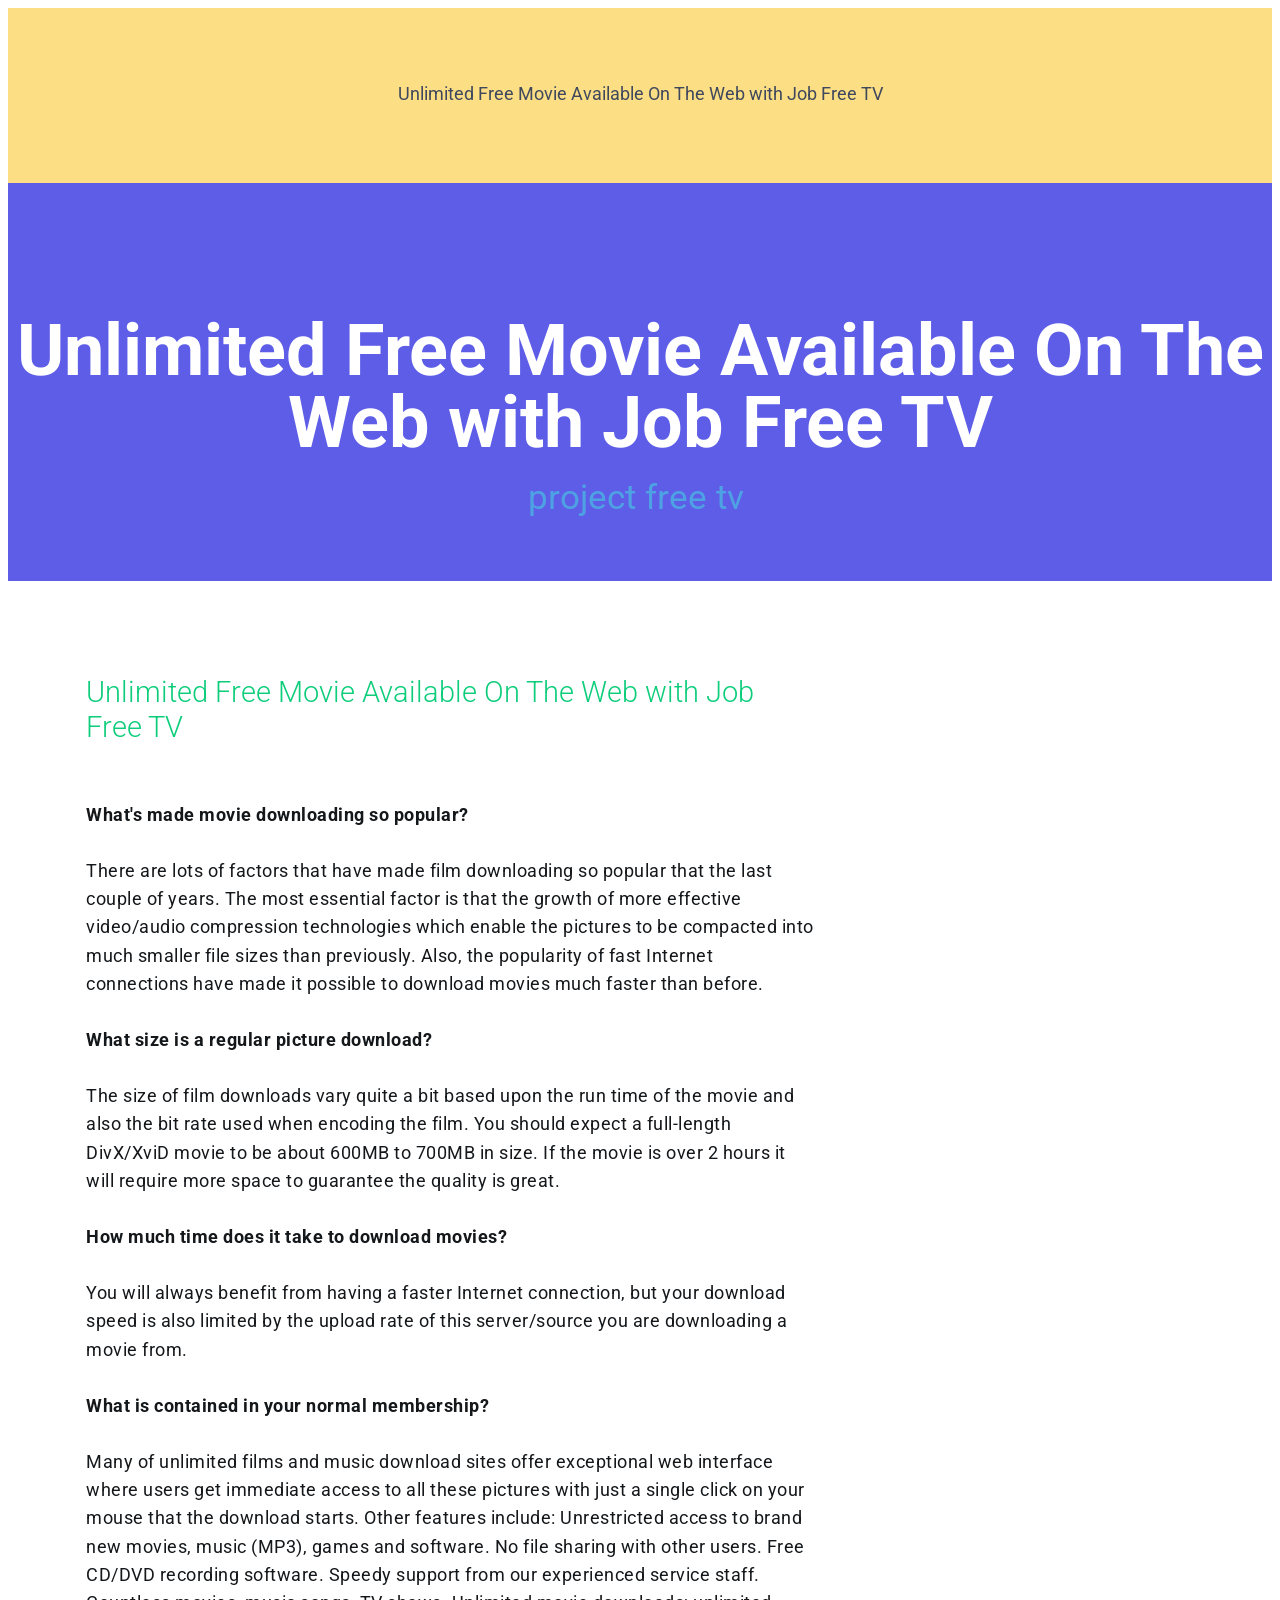
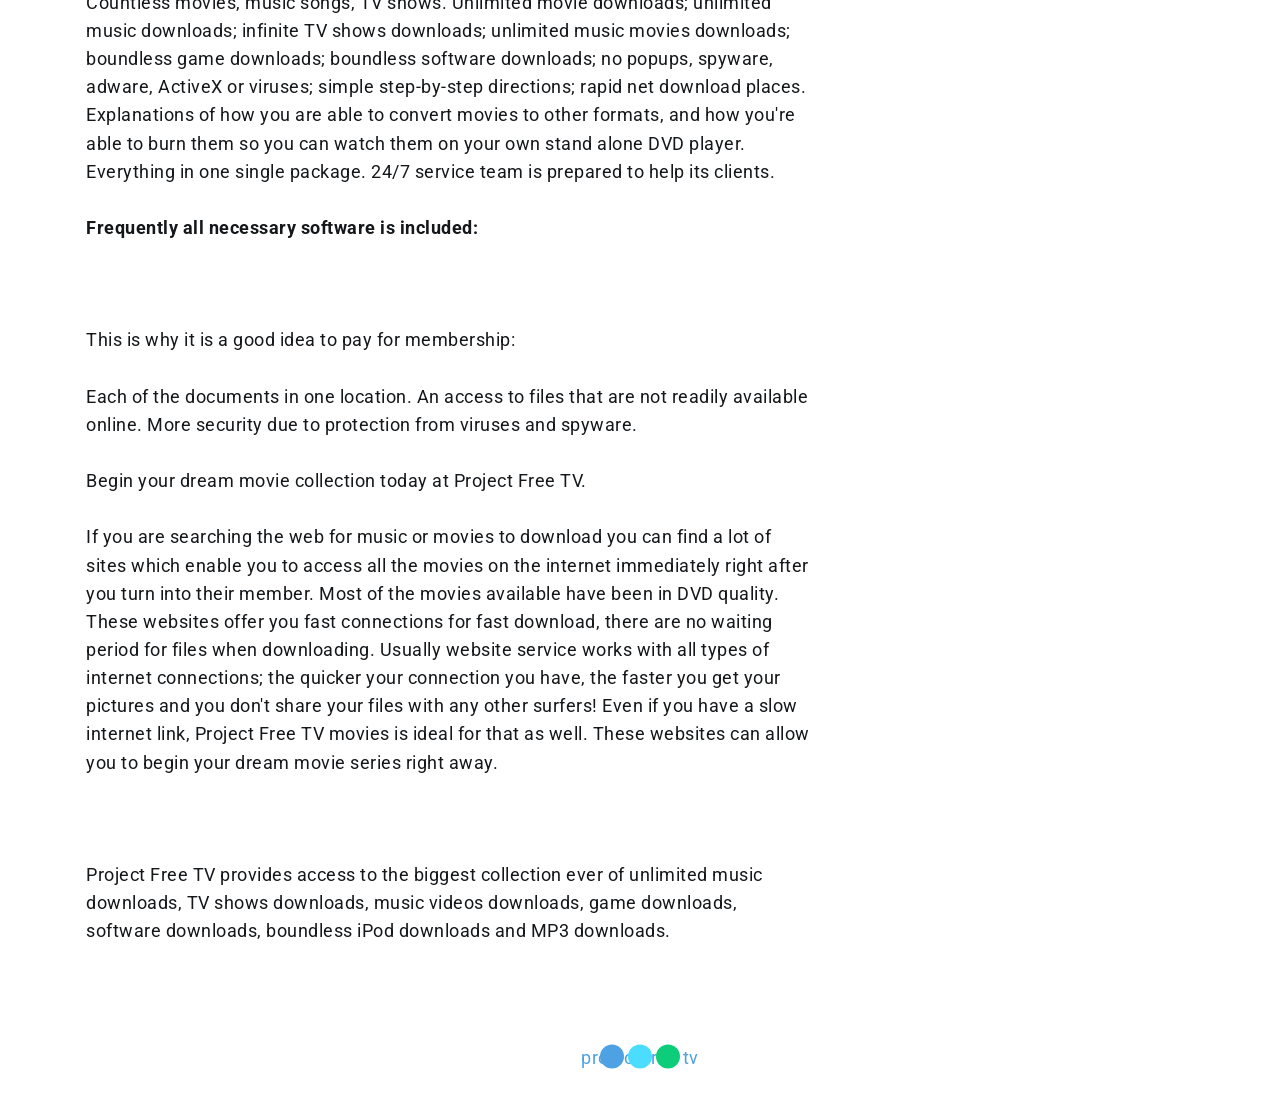
<file: index.html>
<!DOCTYPE html>
<html amp >
<head>
  <!-- Site made with Mobirise Website Builder v4.12.3, https://mobirise.com -->
  <meta charset="UTF-8">
  <meta http-equiv="X-UA-Compatible" content="IE=edge">
  <meta name="generator" content="Mobirise v4.12.3, mobirise.com">
  <meta name="twitter:card" content="summary_large_image"/>
  <meta name="twitter:image:src" content="assets/images/index-meta.jpeg">
  <meta property="og:image" content="assets/images/index-meta.jpeg">
  <meta name="twitter:title" content="  Unlimited Free Movie Available On The Web with Job Free TV">
  <meta name="viewport" content="width=device-width, initial-scale=1, minimum-scale=1">
  <link rel="shortcut icon" href="assets/images/favicon-90x90-90x81.png" type="image/x-icon">
  <meta name="description" content="Unlimited Free Movie Available On The Web with Job Free TV
project free tv ">
  <meta name="amp-script-src" content="">
  
  <title>  Unlimited Free Movie Available On The Web with Job Free TV</title>
  
<link rel="canonical" href="./">
 <style amp-boilerplate>body{-webkit-animation:-amp-start 8s steps(1,end) 0s 1 normal both;-moz-animation:-amp-start 8s steps(1,end) 0s 1 normal both;-ms-animation:-amp-start 8s steps(1,end) 0s 1 normal both;animation:-amp-start 8s steps(1,end) 0s 1 normal both}@-webkit-keyframes -amp-start{from{visibility:hidden}to{visibility:visible}}@-moz-keyframes -amp-start{from{visibility:hidden}to{visibility:visible}}@-ms-keyframes -amp-start{from{visibility:hidden}to{visibility:visible}}@-o-keyframes -amp-start{from{visibility:hidden}to{visibility:visible}}@keyframes -amp-start{from{visibility:hidden}to{visibility:visible}}</style>
<noscript><style amp-boilerplate>body{-webkit-animation:none;-moz-animation:none;-ms-animation:none;animation:none}</style></noscript>
<link href="https://fonts.googleapis.com/css?family=Roboto:100,100i,300,300i,400,400i,500,500i,700,700i,900,900i&display=swap" rel="stylesheet">
 
 <style amp-custom> 
div,span,h1,h2,h3,h4,h5,h6,p,blockquote,a,ol,ul,li,figcaption,textarea,input{font: inherit;}*{-webkit-box-sizing: border-box;box-sizing: border-box;outline: none;}*:focus{outline: none;}body{position: relative;font-style: normal;line-height: 1;color: #3f485d;}section{background-color: #eeeeee;background-position: 50% 50%;background-repeat: no-repeat;background-size: cover;overflow: hidden;padding: 30px 0;}h1,h2,h3,h4,h5,h6{margin: 0;padding: 0;}p,li,blockquote{letter-spacing: 0.5px;line-height: 1.7;}ul,ol,blockquote,p{margin-bottom: 0;margin-top: 0;}a{cursor: pointer;}a,a:hover{text-decoration: none;}a.mbr-iconfont:hover{text-decoration: none;}h1,h2,h3,h4,h5,h6,.display-1,.display-2,.display-4,.display-5,.display-7{word-break: break-word;word-wrap: break-word;}b,strong{font-weight: bold;}blockquote{padding: 10px 0 10px 20px;position: relative;border-left: 3px solid;}input:-webkit-autofill,input:-webkit-autofill:hover,input:-webkit-autofill:focus,input:-webkit-autofill:active{-webkit-transition-delay: 9999s;transition-delay: 9999s;-webkit-transition-property: background-color,color;-o-transition-property: background-color,color;transition-property: background-color,color;}html,body{height: auto;min-height: 100vh;}.mbr-section-title{margin: 0;padding: 0;font-style: normal;line-height: 1.2;width: 100%;}.mbr-section-subtitle{line-height: 1.3;width: 100%;}.mbr-text{font-style: normal;line-height: 1.6;width: 100%;}.mbr-white{color: #ffffff;}.mbr-black{color: #000000;}.align-left{text-align: left;}.align-left .list-item{justify-content: flex-start;}.align-center{text-align: center;}.align-center .list-item{justify-content: center;}.align-right{text-align: right;}.align-right .list-item{justify-content: flex-end;}@media (max-width: 767px){.align-left,.align-center,.align-right{text-align: center;}.align-left .list-item,.align-center .list-item,.align-right .list-item{justify-content: center;}}.mbr-light{font-weight: 300;}.mbr-regular{font-weight: 400;}.mbr-semibold{font-weight: 500;}.mbr-bold{font-weight: 700;}.icons-list a{margin: 0 1rem 0 0;}.icons-list a:last-child{margin: 0;}.mbr-figure{align-self: center;}.hidden{visibility: hidden;}.super-hide{display: none;}.inactive{-webkit-user-select: none;-moz-user-select: none;-ms-user-select: none;user-select: none;pointer-events: none;-webkit-user-drag: none;user-drag: none;}.mbr-overlay{position: absolute;bottom: 0;left: 0;right: 0;top: 0;z-index: 0;}.map-placeholder{display: none;}.google-map,.google-map iframe{position: relative;width: 100%;height: 400px;}amp-img{width: 100%;}amp-img img{max-height: 100%;max-width: 100%;}img.mbr-temp{width: 100%;}.rounded{border-radius: 50%;}.is-builder .nodisplay + img[async],.is-builder .nodisplay + img[decoding="async"],.is-builder amp-img > a + img[async],.is-builder amp-img > a + img[decoding="async"]{display: none;}html:not(.is-builder) amp-img > a{position: absolute;top: 0;bottom: 0;left: 0;right: 0;z-index: 1;}.is-builder .temp-amp-sizer{position: absolute;}.is-builder amp-youtube .temp-amp-sizer,.is-builder amp-vimeo .temp-amp-sizer{position: static;}.mobirise-spinner{position: absolute;top: 50%;left: 40%;margin-left: 10%;-webkit-transform: translate3d(-50%,-50%,0);z-index: 4;}.mobirise-spinner em{width: 24px;height: 24px;background: #3ac;border-radius: 100%;display: inline-block;-webkit-animation: slide 1s infinite;}.mobirise-spinner em:nth-child(1){-webkit-animation-delay: 0.1s;}.mobirise-spinner em:nth-child(2){-webkit-animation-delay: 0.2s;}.mobirise-spinner em:nth-child(3){-webkit-animation-delay: 0.3s;}@-moz-keyframes slide{0%{-webkit-transform: scale(1);}50%{opacity: 0.3;-webkit-transform: scale(2);}100%{-webkit-transform: scale(1);}}@-webkit-keyframes slide{0%{-webkit-transform: scale(1);}50%{opacity: 0.3;-webkit-transform: scale(2);}100%{-webkit-transform: scale(1);}}@-o-keyframes slide{0%{-webkit-transform: scale(1);}50%{opacity: 0.3;-webkit-transform: scale(2);}100%{-webkit-transform: scale(1);}}@keyframes slide{0%{-webkit-transform: scale(1);}50%{opacity: 0.3;-webkit-transform: scale(2);}100%{-webkit-transform: scale(1);}}.mobirise-loader .amp-active > div{display: none;}.mbr-flex{display: flex;}.flex-wrap{flex-wrap: wrap;}.mbr-jc-s{justify-content: flex-start;}.mbr-jc-c{justify-content: center;}.mbr-jc-e{justify-content: flex-end;}.mbr-row-reverse{flex-direction: row-reverse;}.mbr-column{flex-direction: column;}amp-img,img{height: 100%;width: 100%;}.hidden-slide{display: none;}.visible-slide{display: flex;}.iconfont-wrapper{display: inline-block;}section,.container,.container-fluid{position: relative;word-wrap: break-word;}.mbr-fullscreen .mbr-overlay{min-height: 100vh;}.mbr-fullscreen{display: flex;align-items: center;height: 100vh;min-height: 100vh;padding: 3rem 0;}.container{padding: 0 1rem;width: 100%;margin-right: auto;margin-left: auto;}@media (max-width: 767px){.container{max-width: 540px;}} @media (min-width: 768px){.container{max-width: 720px;}} @media (min-width: 992px){.container{max-width: 960px;}} @media (min-width: 1200px){.container{max-width: 1140px;}}.container-fluid{width: 100%;padding: 0 1rem;}.btn{position: relative;font-weight: 400;margin: 0.4rem 0.5rem;border: 2px solid;font-style: normal;white-space: normal;transition: all 0.3s ease-in-out,box-shadow 2s ease-in-out,-webkit-box-shadow 2s ease-in-out;display: inline-flex;align-items: center;justify-content: center;word-break: break-word;line-height: 1;letter-spacing: 2px;}.btn-form{padding: 1rem 2rem;}.btn-form:hover{cursor: pointer;}.btn{padding: 1rem 2rem;border-radius: 0px;}.btn-sm{padding: 0.6rem 0.8rem;border-radius: 0px;}.btn-md{padding: 1rem 2rem;border-radius: 0px;}.btn-lg{padding: 1.2rem 3.2rem;border-radius: 0px;}form .btn,form .mbr-section-btn{margin: 0;}.note-popover .btn:after{display: none;}.mbr-section-btn{margin: 0 -0.25rem;font-size: 0;}nav .mbr-section-btn{margin-left: 0rem;margin-right: 0rem;}.btn .mbr-iconfont,.btn.btn-md .mbr-iconfont{cursor: pointer;margin: 0 0.8rem 0 0;}.btn-sm .mbr-iconfont{margin: 0 0.5rem 0 0;}[type="submit"]{-webkit-appearance: none;}section.menu{min-height: 70px;}.menu-container{display: flex;-webkit-box-pack: justify;-ms-flex-pack: justify;justify-content: space-between;align-items: center;min-height: 70px;}@media (max-width: 991px){.menu-container{max-width: 100%;padding: 0.5rem 1rem;}} @media (max-width: 767px){.menu-container{padding: 0.5rem 1rem;}}.navbar{z-index: 100;width: 100%;}.navbar-fixed-top{position: fixed;top: 0;}.navbar-brand{display: flex;align-items: center;word-break: break-word;z-index: 1;}.navbar-logo{margin: 0 0.8rem 0 0;}@media (max-width: 767px){.navbar-logo amp-img{max-height: 35px;max-width: 35px;}}.navbar-caption-wrap{display: flex;}.navbar .navbar-collapse{display: flex;-ms-flex-preferred-size: auto;flex-basis: auto;align-items: center;justify-content: flex-end;}@media (max-width: 991px){.navbar .navbar-collapse{display: none;position: absolute;top: 0;right: 0;height: 100vh;padding: 70px 2rem 1rem;z-index: 1;}}@media (max-width: 991px){.navbar.opened .navbar-collapse.show,.navbar.opened .navbar-collapse.collapsing{display: block;}.is-builder .navbar-collapse{position: fixed;}}.navbar-nav{list-style-type: none;display: flex;flex-wrap: wrap;padding-left: 0;min-width: 10rem;}@media (max-width: 991px){.navbar-nav{flex-direction: column;}} .navbar-nav .mbr-iconfont{margin: 0 0.2rem 0 0;}.nav-item{word-break: break-all;}.nav-link{display: flex;align-items: center;justify-content: center;}.nav-link,.navbar-caption{transition: all 0.2s;letter-spacing: 1px;}.nav-dropdown .dropdown-menu{min-width: 10rem;position: absolute;left: 0;padding: 1.25rem 0;}.nav-dropdown .dropdown-menu .dropdown-item{line-height: 2;display: flex;justify-content: center;align-items: center;padding: 0.25rem 1.5rem;white-space: nowrap;}.nav-dropdown .dropdown-menu .dropdown{position: relative;}.dropdown-menu .dropdown:hover > .dropdown-menu{opacity: 1;pointer-events: all;}.nav-dropdown .dropdown-submenu{top: 0;left: 100%;margin: 0;}.nav-item.dropdown{position: relative;}.nav-item.dropdown .dropdown-menu{opacity: 0;pointer-events: none;}.nav-item.dropdown:hover > .dropdown-menu{opacity: 1;pointer-events: all;}.link.dropdown-toggle:after{content: "";margin-left: 0.25rem;border-top: 0.35em solid;border-right: 0.35em solid transparent;border-left: 0.35em solid transparent;border-bottom: 0;}.navbar .dropdown.open > .dropdown-menu{display: block;}@media (max-width: 991px){.is-builder .nav-dropdown .dropdown-menu{position: relative;}.nav-dropdown .dropdown-submenu{left: 0;}.nav-dropdown .dropdown-menu .dropdown-item{padding: 0.25rem 1.5rem;margin: 0;justify-content: center;}.nav-dropdown .dropdown-menu .dropdown-item:after{right: auto;}.navbar.opened .dropdown-menu{top: 0;}.dropdown-toggle[data-toggle="dropdown-submenu"]:after{content: "";margin-left: 0.25rem;border-top: 0.35em solid;border-right: 0.35em solid transparent;border-left: 0.35em solid transparent;border-bottom: 0;top: 55%;}}.navbar-buttons{display: flex;flex-wrap: wrap;align-items: center;justify-content: center;}@media (max-width: 991px){.navbar-buttons{flex-direction: column;}}.menu-social-list{display: flex;align-items: center;justify-content: center;flex-wrap: wrap;}.menu-social-list a{margin: 0 0.5rem;}.menu-social-list a span{font-size: 1.5rem;}button.navbar-toggler{position: absolute;right: 20px;top: 25px;width: 31px;height: 20px;cursor: pointer;transition: all .2s;-ms-flex-item-align: center;-ms-grid-row-align: center;align-self: center;}.hamburger span{position: absolute;right: 0;width: 30px;height: 2px;border-right: 5px;}.hamburger span:nth-child(1){top: 0;transition: all .2s;}.hamburger span:nth-child(2){top: 8px;transition: all .15s;}.hamburger span:nth-child(3){top: 8px;transition: all .15s;}.hamburger span:nth-child(4){top: 16px;transition: all .2s;}nav.opened .navbar-toggler:not(.hide) .hamburger span:nth-child(4),nav.opened .navbar-toggler:not(.hide) .hamburger span:nth-child(1){top: 8px;width: 0;opacity: 0;right: 50%;transition: all .2s;}nav.opened .navbar-toggler:not(.hide) .hamburger span:nth-child(2){transform: rotate(-45deg);transition: all .25s;}nav.opened .navbar-toggler:not(.hide) .hamburger span:nth-child(3){transform: rotate(45deg);transition: all .25s;}.ampstart-btn.hamburger{position: absolute;top: 25px;right: 20px;margin-left: auto;height: 20px;width: 30px;background: none;border: none;cursor: pointer;z-index: 1000;}@media (min-width: 992px){.ampstart-btn,amp-sidebar{display: none;}.dropdown-menu .dropdown-toggle:after{content: "";border-bottom: 0.35em solid transparent;border-left: 0.35em solid;border-right: 0;border-top: 0.35em solid transparent;margin-left: 0.3rem;margin-top: -0.3077em;position: absolute;right: 1.1538em;top: 50%;}}.close-sidebar{width: 30px;height: 30px;position: relative;cursor: pointer;background-color: transparent;border: none;}.close-sidebar span{position: absolute;left: 0;width: 30px;height: 2px;border-right: 5px;top: 14px;}.close-sidebar span:nth-child(1){transform: rotate(-45deg);}.close-sidebar span:nth-child(2){transform: rotate(45deg);}.builder-sidebar{position: relative;height: 100vh;min-width: 10rem;z-index: 1030;padding: 1rem 2rem;max-width: 20rem;}.builder-sidebar .dropdown:hover > .dropdown-menu{position: relative;text-align: center;}section.sidebar-open:before{content: '';position: fixed;top: 0;bottom: 0;right: 0;left: 0;background-color: rgba(0,0,0,0.2);z-index: 1040;}.is-builder section.horizontal-menu .ampstart-btn{display: none;}.is-builder section.horizontal-menu .dropdown-menu{z-index: auto;opacity: 1;pointer-events: auto;}.is-builder .menu{overflow: visible;}#sidebar{background-color: transparent;}.card-title{margin: 0;}.card{position: relative;background-color: transparent;border: none;border-radius: 0;width: 100%;padding: 0 1rem;}@media (max-width: 767px){.card:not(.last-child){padding-bottom: 30px;}} .card .card-img{width: auto;border-radius: 0;}.card .card-wrapper{height: 100%;}@media (max-width: 767px){.card .card-wrapper{flex-direction: column;}} .card img{height: 100%;-o-object-fit: cover;object-fit: cover;-o-object-position: center;object-position: center;}.card-inner,.items-list{display: flex;flex-direction: column;}.items-list{list-style-type: none;padding: 0;}.items-list .list-item{padding: 1rem 2rem;}.card-head{padding: 1.5rem 2rem;}.card-price-wrap{padding: 1rem 2rem;}.card-button{padding: 1rem;margin: 0;}.timeline-wrap{position: relative;}.timeline-wrap .iconBackground{position: absolute;left: 50%;width: 20px;height: 20px;line-height: 30px;text-align: center;border-radius: 50%;font-size: 30px;display: inline-block;background-color: #000000;top: 20px;margin: 0 0 0 -10px;}@media (max-width: 767px){.timeline-wrap .iconBackground{left: 0;}}.separline{position: relative;}@media (max-width: 767px){.separline:not(.last-child){padding-bottom: 2rem;}} .separline:before{position: absolute;content: "";width: 2px;background-color: #000000;left: calc(50% - 1px);height: calc(100% - 20px);top: 40px;}@media (max-width: 767px){.separline:before{left: 0;}}.gallery-img-wrap{position: relative;height: 100%;}.gallery-img-wrap:hover{cursor: pointer;}.gallery-img-wrap:hover .icon-wrap,.gallery-img-wrap:hover .caption-on-hover{opacity: 1;}.gallery-img-wrap:hover:after{opacity: .5;}.gallery-img-wrap amp-img{height: 100%;}.gallery-img-wrap:after{content: "";position: absolute;top: 0;bottom: 0;left: 0;right: 0;background: #000;opacity: 0;transition: opacity 0.2s;pointer-events: none;}.gallery-img-wrap .icon-wrap,.gallery-img-wrap .img-caption{z-index: 3;pointer-events: none;position: absolute;}.gallery-img-wrap .icon-wrap,.gallery-img-wrap .caption-on-hover{opacity: 0;transition: opacity 0.2s;}.gallery-img-wrap .icon-wrap{left: 50%;top: 50%;transform: translate(-50%,-50%);background-color: #fff;padding: .5rem;border-radius: 50%;}.gallery-img-wrap .amp-iconfont{color: #000;font-size: 1rem;width: 1rem;display: block;}.gallery-img-wrap .img-caption{left: 0;right: 0;}.gallery-img-wrap .img-caption.caption-top{top: 0;}.gallery-img-wrap .img-caption.caption-bottom{bottom: 0;}.gallery-img-wrap .img-caption:not(.caption-on-hover):after{content: "";position: absolute;top: 0;left: 0;right: 0;height: 100%;transition: opacity 0.2s;z-index: -1;pointer-events: none;}@media (max-width: 767px){.gallery-img-wrap:after,.gallery-img-wrap:hover:after,.gallery-img-wrap .icon-wrap{display: none;}.gallery-img-wrap .caption-on-hover{opacity: 1;}}.is-builder .gallery-img-wrap .icon-wrap,.is-builder .gallery-img-wrap .img-caption > *{pointer-events: all;}.amp-carousel-button,.dots-wrapper .dots span{transition: all 0.4s;cursor: pointer;outline: none;}.amp-carousel-button{width: 50px;height: 50px;border-radius: 50%;}.dots-wrapper .dots{display: inline-block;margin: 4px 8px;}.dots-wrapper .dots span{display: block;border-radius: 12px;height: 24px;width: 24px;background-color: #ffffff;border: 10px solid #cccccc;opacity: 0.5;}.dots-wrapper .dots span.current{width: 40px;}.dots-wrapper .dots span:hover,.dots-wrapper .dots span.current{opacity: 1;}.amp-carousel-button-next:after{right: 1rem;}.amp-carousel-button-prev:after{left: 1rem;}button.btn-img{cursor: pointer;}.is-builder .preview button.btn-img{opacity: 0.5;position: relative;pointer-events: none;}amp-image-lightbox,.lightbox{background: rgba(0,0,0,0.8);display: flex;flex-wrap: wrap;align-items: center;justify-content: center;width: 100%;height: 100%;overflow: auto;}amp-image-lightbox a.control,.lightbox a.control{position: absolute;cursor: default;top: 0;right: 0;}amp-image-lightbox .close,.lightbox .close{background: none;border: none;position: absolute;top: 16px;right: 16px;height: 32px;width: 32px;cursor: pointer;z-index: 1000;}amp-image-lightbox .close:before,amp-image-lightbox .close:after,.lightbox .close:before,.lightbox .close:after{position: absolute;top: 0;right: 16px;content: ' ';height: 32px;width: 2px;background-color: #fff;}amp-image-lightbox .close:before,.lightbox .close:before{transform: rotate(45deg);}amp-image-lightbox .close:after,.lightbox .close:after{transform: rotate(-45deg);}amp-image-lightbox .video-block,.lightbox .video-block{width: 100%;}div[submit-success] > *,div[submit-error] > *{padding: 15px;margin-bottom: 1rem;}.form-block{z-index: 1;background-color: transparent;padding: 30px;position: relative;overflow: hidden;}.form-block .mbr-overlay{z-index: -1;}@media (max-width: 991px){.form-block{padding: 15px;}}form input,form textarea,form select{padding: 15px 0.5rem;line-height: 1.45;width: 100%;background: #ffffff;border-width: 1px;border-style: solid;border-color: #767676;border-radius: 0;color: #000000;}form input[type="checkbox"],form input[type="radio"]{border: none;background: none;width: auto;}form .field{padding-bottom: 0.5rem;padding-top: 0.5rem;}form textarea.field-input{height: 200px;}form .fieldset{display: flex;justify-content: center;flex-wrap: wrap;align-items: center;}textarea[type="hidden"]{display: none;}.form-check{margin-bottom: 0;}.form-check-label{padding-left: 0;}.form-check-input{position: relative;margin: 4px;}.form-check-inline{display: inline-flex;align-items: center;padding-left: 0;margin-right: .75rem;}.mbr-row,.mbr-form-row{display: -webkit-box;display: -ms-flexbox;display: flex;-ms-flex-wrap: wrap;flex-wrap: wrap;margin-left: -1rem;margin-right: -1rem;}.mbr-form-row{margin-left: -0.5rem;margin-right: -0.5rem;}.mbr-form-row > [class*="mbr-col"]{padding-left: 0.5rem;padding-right: 0.5rem;}@media (max-width: 767px){.mbr-col,.mbr-col-auto{padding-right: 1rem;padding-left: 1rem;}.mbr-col-sm-12{-ms-flex: 0 0 100%;-webkit-box-flex: 0;flex: 0 0 100%;max-width: 100%;padding-right: 1rem;padding-left: 1rem;}}@media (min-width: 768px){.mbr-col,.mbr-col-auto{padding-right: 1rem;padding-left: 1rem;}.mbr-col-md-2{-ms-flex: 0 0 16.6666666667%;-webkit-box-flex: 0;flex: 0 0 16.6666666667%;max-width: 16.6666666667%;padding-right: 1rem;padding-left: 1rem;}.mbr-col-md-3{-ms-flex: 0 0 25%;-webkit-box-flex: 0;flex: 0 0 25%;max-width: 25%;padding-right: 1rem;padding-left: 1rem;}.mbr-col-md-4{-ms-flex: 0 0 33.3333333333%;-webkit-box-flex: 0;flex: 0 0 33.3333333333%;max-width: 33.3333333333%;padding-right: 1rem;padding-left: 1rem;}.mbr-col-md-5{-ms-flex: 0 0 41.6666666667%;-webkit-box-flex: 0;flex: 0 0 41.6666666667%;max-width: 41.6666666667%;padding-right: 1rem;padding-left: 1rem;}.mbr-col-md-6{-ms-flex: 0 0 50%;-webkit-box-flex: 0;flex: 0 0 50%;max-width: 50%;padding-right: 1rem;padding-left: 1rem;}.mbr-col-md-7{-ms-flex: 0 0 58.3333333333%;-webkit-box-flex: 0;flex: 0 0 58.3333333333%;max-width: 58.3333333333%;padding-right: 1rem;padding-left: 1rem;}.mbr-col-md-8{-ms-flex: 0 0 66.6666666667%;-webkit-box-flex: 0;flex: 0 0 66.6666666667%;max-width: 66.6666666667%;padding-right: 1rem;padding-left: 1rem;}.mbr-col-md-10{-ms-flex: 0 0 83.3333333333%;-webkit-box-flex: 0;flex: 0 0 83.3333333333%;max-width: 83.3333333333%;padding-right: 1rem;padding-left: 1rem;}.mbr-col-md-12{-ms-flex: 0 0 100%;-webkit-box-flex: 0;flex: 0 0 100%;max-width: 100%;padding-right: 1rem;padding-left: 1rem;}}.mbr-col{-ms-flex: 1 1 auto;-webkit-box-flex: 1;flex: 1 1 auto;max-width: 100%;}.mbr-col-auto{-ms-flex: 0 0 auto;flex: 0 0 auto;width: auto;}@media (min-width: 992px){.mbr-col,.mbr-col-auto{padding-right: 1rem;padding-left: 1rem;}.mbr-col-lg-2{-ms-flex: 0 0 16.6666666667%;-webkit-box-flex: 0;flex: 0 0 16.6666666667%;max-width: 16.6666666667%;padding-right: 1rem;padding-left: 1rem;}.mbr-col-lg-3{-ms-flex: 0 0 25%;-webkit-box-flex: 0;flex: 0 0 25%;max-width: 25%;padding-right: 1rem;padding-left: 1rem;}.mbr-col-lg-4{-ms-flex: 0 0 33.3333333333%;-webkit-box-flex: 0;flex: 0 0 33.3333333333%;max-width: 33.3333333333%;padding-right: 1rem;padding-left: 1rem;}.mbr-col-lg-5{-ms-flex: 0 0 41.6666666667%;-webkit-box-flex: 0;flex: 0 0 41.6666666667%;max-width: 41.6666666667%;padding-right: 1rem;padding-left: 1rem;}.mbr-col-lg-6{-ms-flex: 0 0 50%;-webkit-box-flex: 0;flex: 0 0 50%;max-width: 50%;padding-right: 1rem;padding-left: 1rem;}.mbr-col-lg-7{-ms-flex: 0 0 58.3333333333%;-webkit-box-flex: 0;flex: 0 0 58.3333333333%;max-width: 58.3333333333%;padding-right: 1rem;padding-left: 1rem;}.mbr-col-lg-8{-ms-flex: 0 0 66.6666666667%;-webkit-box-flex: 0;flex: 0 0 66.6666666667%;max-width: 66.6666666667%;padding-right: 1rem;padding-left: 1rem;}.mbr-col-lg-9{-ms-flex: 0 0 75%;-webkit-box-flex: 0;flex: 0 0 75%;max-width: 75%;padding-right: 1rem;padding-left: 1rem;}.mbr-col-lg-10{-ms-flex: 0 0 83.3333333333%;-webkit-box-flex: 0;flex: 0 0 83.3333333333%;max-width: 83.3333333333%;padding-right: 1rem;padding-left: 1rem;}.mbr-col-lg-12{-ms-flex: 0 0 100%;-webkit-box-flex: 0;flex: 0 0 100%;max-width: 100%;padding-right: 1rem;padding-left: 1rem;}}@media (min-width: 992px){.lg-pb{padding-bottom: 3rem;}}@media (max-width: 991px){.md-pb{padding-bottom: 3rem;}}.mbr-pt-1,.mbr-py-1{padding-top: 10px;}.mbr-pb-1,.mbr-py-1{padding-bottom: 10px;}.mbr-px-1{padding-left: 10px;padding-right: 10px;}.mbr-p-1{padding: 10px;}.mbr-pt-2,.mbr-py-2{padding-top: 1rem;}.mbr-pb-2,.mbr-py-2{padding-bottom: 1rem;}.mbr-px-2{padding-left: 1rem;padding-right: 1rem;}.mbr-p-2{padding: 1rem;}.mbr-pt-3,.mbr-py-3{padding-top: 25px;}.mbr-pb-3,.mbr-py-3{padding-bottom: 25px;}.mbr-px-3{padding-left: 25px;padding-right: 25px;}.mbr-p-3{padding: 25px;}.mbr-pt-4,.mbr-py-4{padding-top: 2rem;}.mbr-pb-4,.mbr-py-4{padding-bottom: 2rem;}.mbr-px-4{padding-left: 2rem;padding-right: 2rem;}.mbr-p-4{padding: 2rem;}.mbr-pt-5,.mbr-py-5{padding-top: 3rem;}.mbr-pb-5,.mbr-py-5{padding-bottom: 3rem;}.mbr-px-5{padding-left: 3rem;padding-right: 3rem;}.mbr-p-5{padding: 3rem;}@media (max-width: 991px){.mbr-py-4,.mbr-py-5{padding-top: 1rem;padding-bottom: 1rem;}.mbr-px-4,.mbr-px-5{padding-left: 1rem;padding-right: 1rem;}.mbr-p-3,.mbr-p-4,.mbr-p-5{padding: 1rem;}}.mbr-ml-auto{margin-left: auto;}.mbr-mr-auto{margin-right: auto;}.mbr-m-auto{margin: auto;}#scrollToTopMarker{position: absolute;width: 0px;height: 0px;top: 300px;}#scrollToTopButton{position: fixed;bottom: 25px;right: 25px;opacity: .4;z-index: 5000;font-size: 32px;height: 60px;width: 60px;border: none;border-radius: 3px;cursor: pointer;}#scrollToTopButton:focus{outline: none;}#scrollToTopButton a:before{content: '';position: absolute;height: 40%;top: 36%;width: 2px;left: calc(50% - 1px);}#scrollToTopButton a:after{content: '';position: absolute;border-top: 2px solid;border-right: 2px solid;width: 40%;height: 40%;left: calc(30% - 1px);bottom: 30%;transform: rotate(-45deg);}.is-builder #scrollToTopButton a:after{left: 30%;}a{font-style: normal;font-weight: 400;}@media (max-width: 767px){.mbr-section-btn,.mbr-section-title{text-align: center;}}
body{font-family: Roboto;}blockquote{border-color: #4ea2e3;}div[submit-success] > *{background: #0dcd7b;color: #000000;}div[submit-error] > *{background: #a0a0a0;color: #ffffff;}.display-1{font-family: 'Roboto',sans-serif;font-size: 4.5rem;}.display-2{font-family: 'Roboto',sans-serif;font-size: 2.2rem;}.display-4{font-family: 'Roboto',sans-serif;font-size: 0.9rem;}.display-5{font-family: 'Roboto',sans-serif;font-size: 1.8rem;}.display-7{font-family: 'Roboto',sans-serif;font-size: 1.1rem;}.display-1 .mbr-iconfont-btn{font-size: 4.5rem;width: 4.5rem;}.display-2 .mbr-iconfont-btn{font-size: 2.2rem;width: 2.2rem;}.display-4 .mbr-iconfont-btn{font-size: 0.9rem;width: 0.9rem;}.display-5 .mbr-iconfont-btn{font-size: 1.8rem;width: 1.8rem;}.display-7 .mbr-iconfont-btn{font-size: 1.1rem;width: 1.1rem;}@media (max-width: 768px){.display-1{font-size: 3.6rem;font-size: calc( 2.225rem + (4.5 - 2.225) * ((100vw - 20rem) / (48 - 20)));line-height: calc( 1.4 * (2.225rem + (4.5 - 2.225) * ((100vw - 20rem) / (48 - 20))));}.display-2{font-size: 1.76rem;font-size: calc( 1.42rem + (2.2 - 1.42) * ((100vw - 20rem) / (48 - 20)));line-height: calc( 1.4 * (1.42rem + (2.2 - 1.42) * ((100vw - 20rem) / (48 - 20))));}.display-4{font-size: 0.72rem;font-size: calc( 0.965rem + (0.9 - 0.965) * ((100vw - 20rem) / (48 - 20)));line-height: calc( 1.4 * (0.965rem + (0.9 - 0.965) * ((100vw - 20rem) / (48 - 20))));}.display-5{font-size: 1.44rem;font-size: calc( 1.28rem + (1.8 - 1.28) * ((100vw - 20rem) / (48 - 20)));line-height: calc( 1.4 * (1.28rem + (1.8 - 1.28) * ((100vw - 20rem) / (48 - 20))));}}.bg-primary{background-color: #4ea2e3;}.bg-success{background-color: #0dcd7b;}.bg-info{background-color: #8282e7;}.bg-warning{background-color: #767676;}.bg-danger{background-color: #a0a0a0;}.btn-primary,.btn-primary:active,.btn-primary.active{background-color: #4ea2e3;border-color: #4ea2e3;color: #ffffff;}.btn-primary:hover,.btn-primary:focus,.btn-primary.focus{color: #ffffff;background-color: #1f7dc5;border-color: #1f7dc5;}.btn-primary.disabled,.btn-primary:disabled{color: #ffffff;background-color: #1f7dc5;border-color: #1f7dc5;}.btn-secondary,.btn-secondary:active,.btn-secondary.active{background-color: #4addff;border-color: #4addff;color: #003c4a;}.btn-secondary:hover,.btn-secondary:focus,.btn-secondary.focus{color: #003c4a;background-color: #00cdfd;border-color: #00cdfd;}.btn-secondary.disabled,.btn-secondary:disabled{color: #003c4a;background-color: #00cdfd;border-color: #00cdfd;}.btn-info,.btn-info:active,.btn-info.active{background-color: #8282e7;border-color: #8282e7;color: #ffffff;}.btn-info:hover,.btn-info:focus,.btn-info.focus{color: #ffffff;background-color: #4242db;border-color: #4242db;}.btn-info.disabled,.btn-info:disabled{color: #ffffff;background-color: #4242db;border-color: #4242db;}.btn-success,.btn-success:active,.btn-success.active{background-color: #0dcd7b;border-color: #0dcd7b;color: #ffffff;}.btn-success:hover,.btn-success:focus,.btn-success.focus{color: #ffffff;background-color: #088550;border-color: #088550;}.btn-success.disabled,.btn-success:disabled{color: #ffffff;background-color: #088550;border-color: #088550;}.btn-warning,.btn-warning:active,.btn-warning.active{background-color: #767676;border-color: #767676;color: #ffffff;}.btn-warning:hover,.btn-warning:focus,.btn-warning.focus{color: #ffffff;background-color: #505050;border-color: #505050;}.btn-warning.disabled,.btn-warning:disabled{color: #ffffff;background-color: #505050;border-color: #505050;}.btn-danger,.btn-danger:active,.btn-danger.active{background-color: #a0a0a0;border-color: #a0a0a0;color: #ffffff;}.btn-danger:hover,.btn-danger:focus,.btn-danger.focus{color: #ffffff;background-color: #7a7a7a;border-color: #7a7a7a;}.btn-danger.disabled,.btn-danger:disabled{color: #ffffff;background-color: #7a7a7a;border-color: #7a7a7a;}.btn-black,.btn-black:active,.btn-black.active{background-color: #333333;border-color: #333333;color: #ffffff;}.btn-black:hover,.btn-black:focus,.btn-black.focus{color: #ffffff;background-color: #0d0d0d;border-color: #0d0d0d;}.btn-black.disabled,.btn-black:disabled{color: #ffffff;background-color: #0d0d0d;border-color: #0d0d0d;}.btn-white,.btn-white:active,.btn-white.active{background-color: #ffffff;border-color: #ffffff;color: #808080;}.btn-white:hover,.btn-white:focus,.btn-white.focus{color: #808080;background-color: #d9d9d9;border-color: #d9d9d9;}.btn-white.disabled,.btn-white:disabled{color: #808080;background-color: #d9d9d9;border-color: #d9d9d9;}.btn-white,.btn-white:active,.btn-white.active{color: #333333;}.btn-white:hover,.btn-white:focus,.btn-white.focus{color: #333333;}.btn-white.disabled,.btn-white:disabled{color: #333333;}.btn-primary-outline,.btn-primary-outline:active,.btn-primary-outline.active{background: none;border-color: #1c6faf;color: #1c6faf;}.btn-primary-outline:hover,.btn-primary-outline:focus,.btn-primary-outline.focus{color: #ffffff;background-color: #4ea2e3;border-color: #4ea2e3;}.btn-primary-outline.disabled,.btn-primary-outline:disabled{color: #ffffff;background-color: #4ea2e3;border-color: #4ea2e3;}.btn-secondary-outline,.btn-secondary-outline:active,.btn-secondary-outline.active{background: none;border-color: #00b8e3;color: #00b8e3;}.btn-secondary-outline:hover,.btn-secondary-outline:focus,.btn-secondary-outline.focus{color: #003c4a;background-color: #4addff;border-color: #4addff;}.btn-secondary-outline.disabled,.btn-secondary-outline:disabled{color: #003c4a;background-color: #4addff;border-color: #4addff;}.btn-info-outline,.btn-info-outline:active,.btn-info-outline.active{background: none;border-color: #2c2cd7;color: #2c2cd7;}.btn-info-outline:hover,.btn-info-outline:focus,.btn-info-outline.focus{color: #ffffff;background-color: #8282e7;border-color: #8282e7;}.btn-info-outline.disabled,.btn-info-outline:disabled{color: #ffffff;background-color: #8282e7;border-color: #8282e7;}.btn-success-outline,.btn-success-outline:active,.btn-success-outline.active{background: none;border-color: #076d41;color: #076d41;}.btn-success-outline:hover,.btn-success-outline:focus,.btn-success-outline.focus{color: #ffffff;background-color: #0dcd7b;border-color: #0dcd7b;}.btn-success-outline.disabled,.btn-success-outline:disabled{color: #ffffff;background-color: #0dcd7b;border-color: #0dcd7b;}.btn-warning-outline,.btn-warning-outline:active,.btn-warning-outline.active{background: none;border-color: #434343;color: #434343;}.btn-warning-outline:hover,.btn-warning-outline:focus,.btn-warning-outline.focus{color: #ffffff;background-color: #767676;border-color: #767676;}.btn-warning-outline.disabled,.btn-warning-outline:disabled{color: #ffffff;background-color: #767676;border-color: #767676;}.btn-danger-outline,.btn-danger-outline:active,.btn-danger-outline.active{background: none;border-color: #6d6d6d;color: #6d6d6d;}.btn-danger-outline:hover,.btn-danger-outline:focus,.btn-danger-outline.focus{color: #ffffff;background-color: #a0a0a0;border-color: #a0a0a0;}.btn-danger-outline.disabled,.btn-danger-outline:disabled{color: #ffffff;background-color: #a0a0a0;border-color: #a0a0a0;}.btn-black-outline,.btn-black-outline:active,.btn-black-outline.active{background: none;border-color: #000000;color: #000000;}.btn-black-outline:hover,.btn-black-outline:focus,.btn-black-outline.focus{color: #ffffff;background-color: #333333;border-color: #333333;}.btn-black-outline.disabled,.btn-black-outline:disabled{color: #ffffff;background-color: #333333;border-color: #333333;}.btn-white-outline,.btn-white-outline:active,.btn-white-outline.active{background: none;border-color: #ffffff;color: #ffffff;}.btn-white-outline:hover,.btn-white-outline:focus,.btn-white-outline.focus{color: #333333;background-color: #ffffff;border-color: #ffffff;}.text-primary{color: #4ea2e3;}.text-secondary{color: #4addff;}.text-success{color: #0dcd7b;}.text-info{color: #8282e7;}.text-warning{color: #767676;}.text-danger{color: #a0a0a0;}.text-white{color: #ffffff;}.text-black{color: #000000;}a.text-primary:hover,a.text-primary:focus{color: #1c6faf;}a.text-secondary:hover,a.text-secondary:focus{color: #00b8e3;}a.text-success:hover,a.text-success:focus{color: #076d41;}a.text-info:hover,a.text-info:focus{color: #2c2cd7;}a.text-warning:hover,a.text-warning:focus{color: #434343;}a.text-danger:hover,a.text-danger:focus{color: #6d6d6d;}a.text-white:hover,a.text-white:focus{color: #b3b3b3;}a.text-black:hover,a.text-black:focus{color: #4d4d4d;}.alert-success{background-color: #0dcd7b;}.alert-info{background-color: #8282e7;}.alert-warning{background-color: #767676;}.alert-danger{background-color: #a0a0a0;}a,a:hover{color: #4ea2e3;}.mbr-plan-header.bg-primary .mbr-plan-subtitle,.mbr-plan-header.bg-primary .mbr-plan-price-desc{color: #feffff;}.mbr-plan-header.bg-success .mbr-plan-subtitle,.mbr-plan-header.bg-success .mbr-plan-price-desc{color: #acfad9;}.mbr-plan-header.bg-info .mbr-plan-subtitle,.mbr-plan-header.bg-info .mbr-plan-price-desc{color: #ffffff;}.mbr-plan-header.bg-warning .mbr-plan-subtitle,.mbr-plan-header.bg-warning .mbr-plan-price-desc{color: #b6b6b6;}.mbr-plan-header.bg-danger .mbr-plan-subtitle,.mbr-plan-header.bg-danger .mbr-plan-price-desc{color: #e0e0e0;}.mobirise-spinner em:nth-child(1){background: #4ea2e3;}.mobirise-spinner em:nth-child(2){background: #4addff;}.mobirise-spinner em:nth-child(3){background: #0dcd7b;}#scrollToTopMarker{display: none;}#scrollToTopButton{background-color: #4ea2e3;}#scrollToTopButton a:before{background: #ffffff;}#scrollToTopButton a:after{border-top-color: #ffffff;border-right-color: #ffffff;}.cid-rEN4wo4wxs{padding-top: 60px;padding-bottom: 60px;background-color: #fcde84;}.cid-rEN4wo4wxs h1{margin-bottom: 20px;}.cid-rEN4wo4wxs .wrapper{text-align: center;}.cid-rEMVv6gQ2Q{padding-top: 60px;padding-bottom: 60px;background-color: #5d5de7;}.cid-rEMVv6gQ2Q .mbr-title{padding-bottom: 1rem;}.cid-rEMVv6gQ2Q .mbr-section-btn{padding-top: 1.5rem;}.cid-rEMVydyb6m{padding-top: 60px;padding-bottom: 60px;background-color: #ffffff;}.cid-rEMVydyb6m .mbr-text{margin-bottom: 0;color: #15181b;}.cid-rEMVydyb6m .mbr-section-title{margin: 0;color: #0dcd7b;}.cid-rEMVKaFnSt{background-color: #ffffff;padding-top: 30px;padding-bottom: 30px;}.cid-rEMVKaFnSt .image-block{margin: auto;width: 59%;}.cid-rEMVKaFnSt amp-img{text-align: center;}.cid-rEMVKaFnSt .mbr-text{margin: 0;padding: .5rem 0;color: #e63e17;}@media (max-width: 767px){.cid-rEMVKaFnSt .image-block{width: 100%;}}
.engine{position: absolute;text-indent: -2400px;text-align: center;padding: 0;top: 0;left: -2400px;}[class*="-iconfont"]{display: inline-flex;}</style>
 
  <script async  src="https://cdn.ampproject.org/v0.js"></script>
  <script async custom-element="amp-analytics" src="https://cdn.ampproject.org/v0/amp-analytics-0.1.js"></script>
  <script async custom-element="amp-social-share" src="https://cdn.ampproject.org/v0/amp-social-share-0.1.js"></script>
  
  
</head>
<body>
  <section class="social-share cid-rEN4wo4wxs" id="social-share-5">

    

    <div class="wrapper">
        <h1 class="mbr-fonts-style align-center display-7">
            
        <div><br></div><div>
</div><div>Unlimited Free Movie Available On The Web with Job Free TV</div></h1>
        
        <amp-social-share type="facebook" data-param-app_id="254325784911610"></amp-social-share>
        
        <amp-social-share type="linkedin"></amp-social-share>
        
        
        <amp-social-share type="twitter"></amp-social-share>
    </div>
</section>

<section class="engine"><a href="https://mobirise.info/s">bootstrap theme</a></section><section class="mbr-section content18 cid-rEMVv6gQ2Q" id="content18-0">

    

    <div class="mbr-container">
        <h2 class="mbr-title align-center mbr-fonts-style mbr-bold mbr-white display-1"><a href="https://tradestockalerts.com/project-free-tv/" target="_blank">
            
        </a><div><br></div><div>Unlimited Free Movie Available On The Web with Job Free TV</div></h2>
        <h3 class="mbr-section-subtitle align-center mbr-light  mbr-fonts-style mbr-white display-2"><em><a href="https://tradestockalerts.com/project-free-tv/" target="_blank">project free tv&nbsp;</a></em></h3>
        
    </div>
</section>

<section class="content2 mbr-section article cid-rEMVydyb6m" id="content2-2">
    
     

    <div class="container">
        <div class="mbr-row mbr-justify-content-center">
            <div class="mbr-col-sm-12 mbr-col-md-10 mbr-col-lg-8">
                <h3 class="mbr-fonts-style mbr-section-title mbr-light display-5">
                    
                <div><br></div><div>Unlimited Free Movie Available On The Web with Job Free TV</div></h3>
                <p class="mbr-text mbr-fonts-style display-7"><br><strong><br>What's made movie downloading so popular?</strong>
<br>
<br>There are lots of factors that have made film downloading so popular that the last couple of years. The most essential factor is that the growth of more effective video/audio compression technologies which enable the pictures to be compacted into much smaller file sizes than previously. Also, the popularity of fast Internet connections have made it possible to download movies much faster than before.
<br>
<br><strong>What size is a regular picture download?
</strong><br>
<br>The size of film downloads vary quite a bit based upon the run time of the movie and also the bit rate used when encoding the film. You should expect a full-length DivX/XviD movie to be about 600MB to 700MB in size.  If the movie is over 2 hours it will require more space to guarantee the quality is great.
<br>
<br><strong>How much time does it take to download movies?
</strong><br>
<br>You will always benefit from having a faster Internet connection, but your download speed is also limited by the upload rate of this server/source you are downloading a movie from.
<br>
<br><strong>What is contained in your normal membership?
</strong><br>
<br>Many of unlimited films and music download sites offer exceptional web interface where users get immediate access to all these pictures with just a single click on your mouse that the download starts. Other features include: Unrestricted access to brand new movies, music (MP3), games and software.  No file sharing with other users.  Free CD/DVD recording software.  Speedy support from our experienced service staff. Countless movies, music songs, TV shows. Unlimited movie downloads; unlimited music downloads; infinite TV shows downloads; unlimited music movies downloads; boundless game downloads; boundless software downloads; no popups, spyware, adware, ActiveX or viruses; simple step-by-step directions; rapid net download places.  Explanations of how you are able to convert movies to other formats, and how you're able to burn them so you can watch them on your own stand alone DVD player. Everything in one single package. 24/7 service team is prepared to help its clients.
<br>
<br><strong>Frequently all necessary software is included:
<br></strong>
<br>
<br>
<br>This is why it is a good idea to pay for membership:
<br>
<br>Each of the documents in one location. An access to files that are not readily available online. More security due to protection from viruses and spyware.
<br>
<br>Begin your dream movie collection today at Project Free TV.
<br>
<br>If you are searching the web for music or movies to download you can find a lot of sites which enable you to access all the movies on the internet immediately right after you turn into their member. Most of the movies available have been in DVD quality. These websites offer you fast connections for fast download, there are no waiting period for files when downloading. Usually website service works with all types of internet connections; the quicker your connection you have, the faster you get your pictures and you don't share your files with any other surfers! Even if you have a slow internet link, Project Free TV movies is ideal for that as well. These websites can allow you to begin your dream movie series right away.
<br>
<br>
<br>
<br>Project Free TV provides access to the biggest collection ever of unlimited music downloads, TV shows downloads, music videos downloads, game downloads, software downloads, boundless iPod downloads and MP3 downloads.&nbsp;<br></p>
            </div>
        </div>
    </div>
</section>

<section class="image2 cid-rEMVKaFnSt" id="image2-3">

    

    <div class="container">
        <div class="image-block">
            <amp-img src="assets/images/image-441x441-1-441x441.jpeg" layout="responsive" width="653.445205479452" height="649" alt="project-free-tv" class="mobirise-loader" title=" Unlimited Free Movie Available On The Web with Job Free TV">
                <div placeholder="" class="placeholder">
                                <div class="mobirise-spinner">
                                    <em></em>
                                    <em></em>
                                    <em></em>
                                </div></div>
                <a href="https://tradestockalerts.com/project-free-tv/"></a>
            </amp-img>
            <div class="mbr-figure-caption">
                <p class="mbr-text mbr-black align-center mbr-fonts-style display-7"><strong><em><a href="https://tradestockalerts.com/project-free-tv/" target="_blank">
                    project free tv 
                </a></em></strong></p>
            </div>
        </div>
    </div>
</section>


  
  
</body>
</html>
</file>
